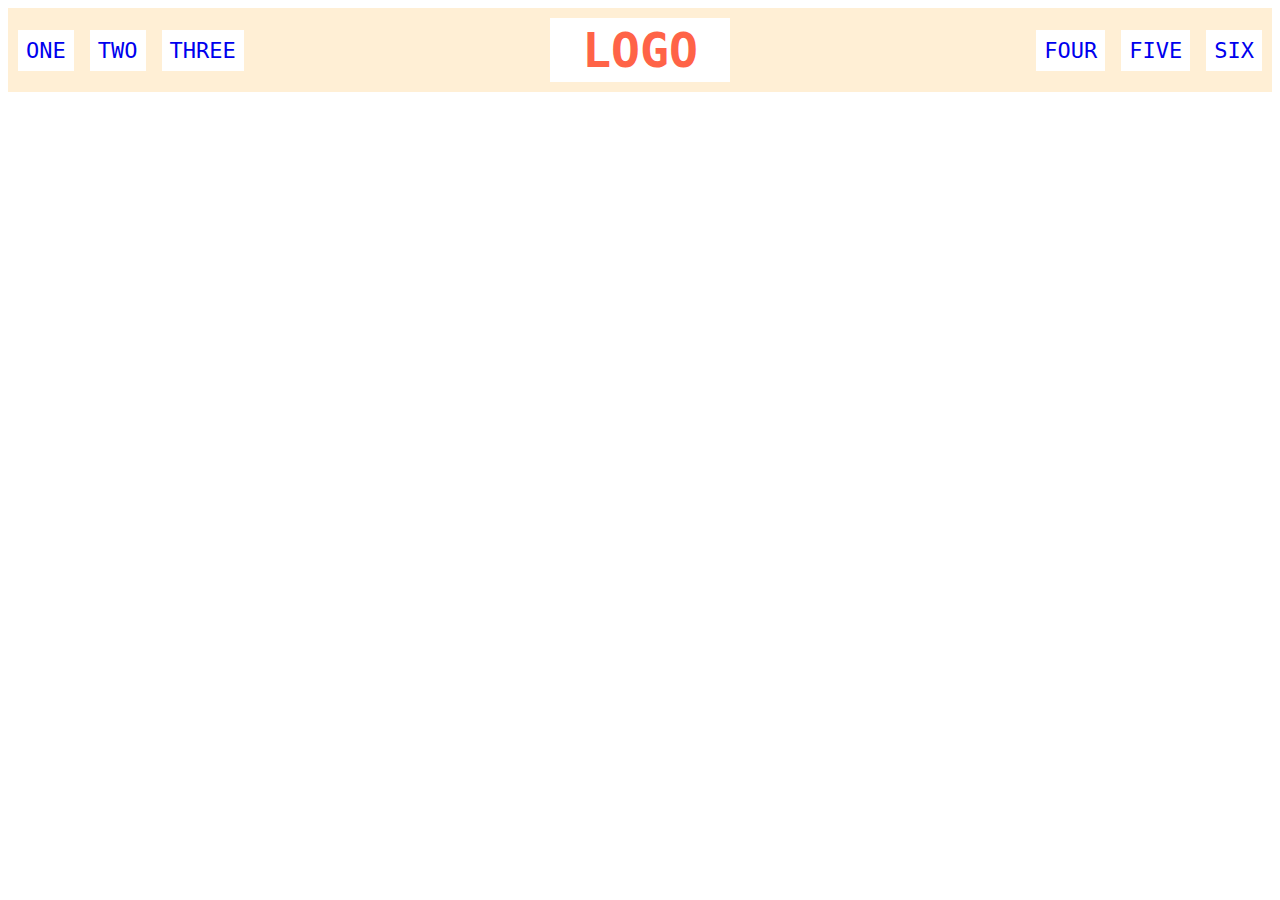
<file: flex/02-flex-header/index.html>
<!DOCTYPE html>
<html lang="en">
  <head>
    <meta charset="UTF-8">
    <meta http-equiv="X-UA-Compatible" content="IE=edge">
    <meta name="viewport" content="width=device-width, initial-scale=1.0">
    <title>Flex Header</title>
    <link rel="stylesheet" href="style.css">
  </head>
  <body>
    <div class="header justify">
      <div class="left-links">
        <ul>
          <li><a href="#">ONE</a></li>
          <li><a href="#">TWO</a></li>
          <li><a href="#">THREE</a></li>
        </ul>
      </div>
      <div class="logo">LOGO</div>
      <div class="right-links">
        <ul>
          <li><a href="#">FOUR</a></li>
          <li><a href="#">FIVE</a></li>
          <li><a href="#">SIX</a></li>
        </ul>
      </div>
    </div>
  </body>
</html>
</file>
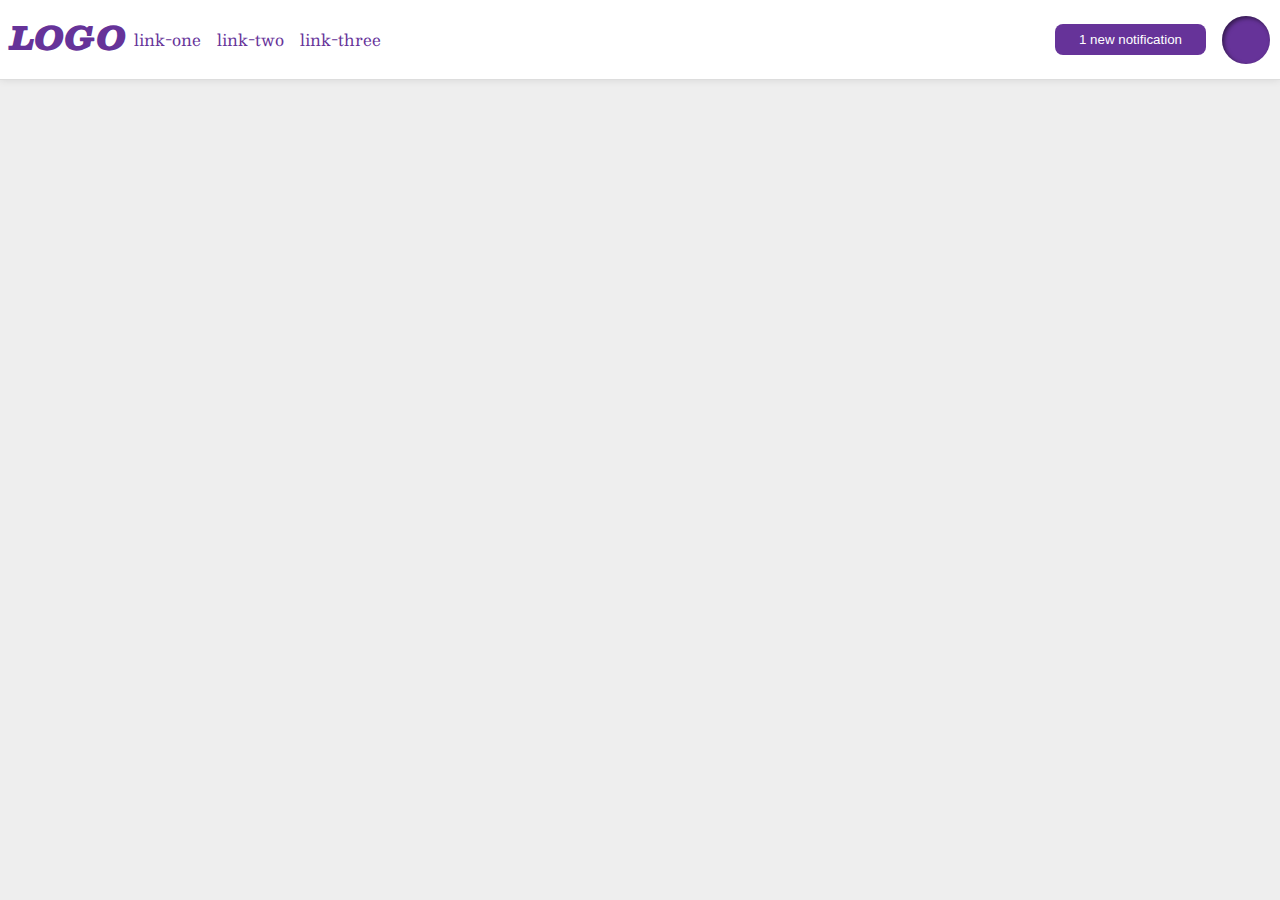
<file: flex/03-flex-header-2/index.html>
<!DOCTYPE html>
<html lang="en">
  <head>
    <meta charset="UTF-8">
    <meta http-equiv="X-UA-Compatible" content="IE=edge">
    <meta name="viewport" content="width=device-width, initial-scale=1.0">
    <title>Flex Header 2</title>
    <link rel="stylesheet" href="style.css">
  </head>
  <body>
    <div class="header">
      <div class="logo">
        LOGO
      </div>

      <div class="links__container">
        <ul class="links">
          <li><a href="google.com">link-one</a></li>
          <li><a href="google.com">link-two</a></li>
          <li><a href="google.com">link-three</a></li>
        </ul>
      </div>
      

      <div class="buttons__container">
        <button class="notifications">
          1 new notification
        </button>
        <div class="profile-image"></div>
      </div>
    </div>
  </body>
</html>
</file>
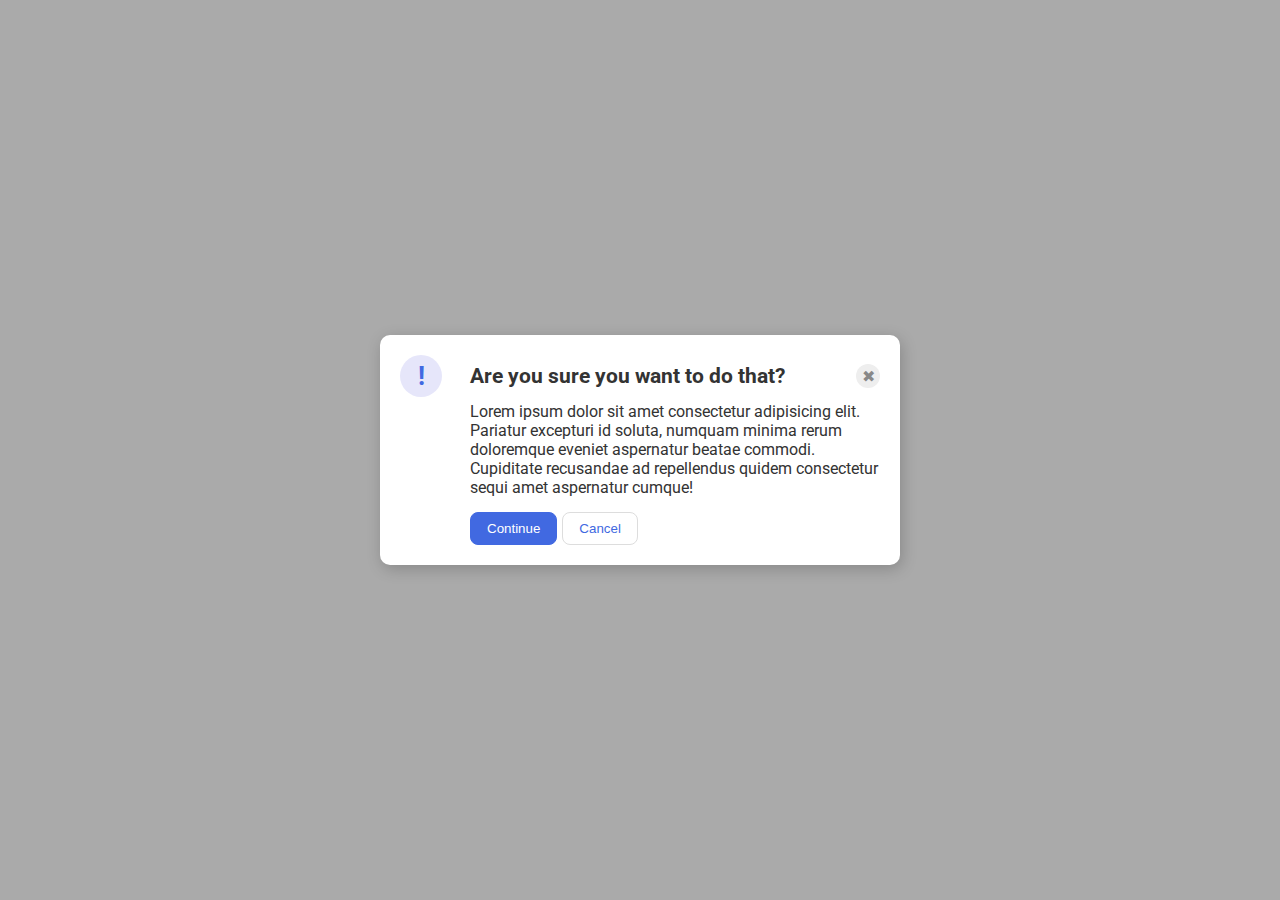
<file: flex/05-flex-modal/index.html>
<!DOCTYPE html>
<html lang="en">
  <head>
    <meta charset="UTF-8">
    <meta http-equiv="X-UA-Compatible" content="IE=edge">
    <meta name="viewport" content="width=device-width, initial-scale=1.0">
    <link rel="stylesheet" href="style.css">
    <title>Modal</title>
  </head>
  <body>
    <div class="modal">
      
      <div class="row one">
        <div class="icon">!</div>
        <div class="header">Are you sure you want to do that?</div>
        <div class="close-button">✖</div>
      </div>
      
      <div class="texts">

        <div class="text">Lorem ipsum dolor sit amet consectetur adipisicing elit. Pariatur excepturi id soluta, numquam minima rerum doloremque eveniet aspernatur beatae commodi. Cupiditate recusandae ad repellendus quidem consectetur sequi amet aspernatur cumque!</div>
      </div>


      <div class="row buttons" >
        <button class="continue">Continue</button>
        <button class="cancel">Cancel</button>
      </div>

    </div>
  </body>
</html>
</file>
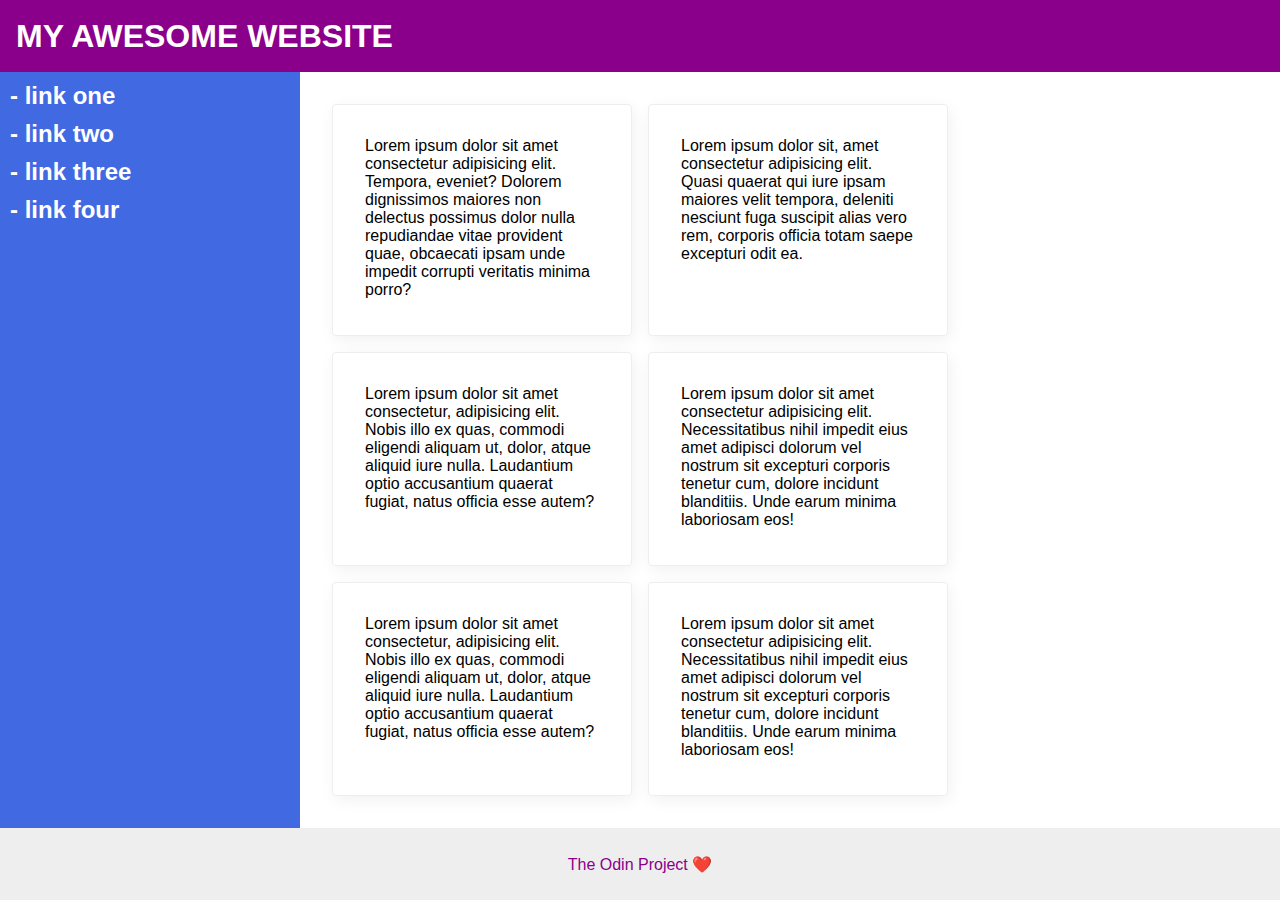
<file: flex/07-flex-layout-2/index.html>
<!DOCTYPE html>
<html lang="en">
  <head>
    <meta charset="UTF-8">
    <meta http-equiv="X-UA-Compatible" content="IE=edge">
    <meta name="viewport" content="width=device-width, initial-scale=1.0">
    <title>The Holy Grail</title>
    <link rel="stylesheet" href="style.css">
    <link href="https://emoji-css.afeld.me/emoji.css" rel="stylesheet">
  </head>
  <body>

    <div class="header">
      MY AWESOME WEBSITE
    </div>
  
    <!-- container for the main section of the page -->
    <div class="main-container">
      <div class="sidebar">
        <ul>
          <li><a href="#"><i class="em em-star" aria-role="presentation" aria-label="WHITE MEDIUM STAR"></i> - link one</a></li>
          <li><a href="#"><i class="em em-male_supervillain" aria-role="presentation" aria-label=""></i> - link two</a></li>
          <li><a href="#"><i class="em em-lower_left_ballpoint_pen" aria-role="presentation" aria-label=""></i>- link three</a></li>
          <li><a href="#"><i class="em em-ok_hand" aria-role="presentation" aria-label="OK HAND SIGN"></i> - link four</a></li>
        </ul>
      </div>
  

      <div class="content">
        <div class="card">Lorem ipsum dolor sit amet consectetur adipisicing elit. Tempora, eveniet? Dolorem dignissimos maiores non delectus possimus dolor nulla repudiandae vitae provident quae, obcaecati ipsam unde impedit corrupti veritatis minima porro?</div>
        <div class="card">Lorem ipsum dolor sit, amet consectetur adipisicing elit. Quasi quaerat qui iure ipsam maiores velit tempora, deleniti nesciunt fuga suscipit alias vero rem, corporis officia totam saepe excepturi odit ea.</div>
        <div class="card">Lorem ipsum dolor sit amet consectetur, adipisicing elit. Nobis illo ex quas, commodi eligendi aliquam ut, dolor, atque aliquid iure nulla. Laudantium optio accusantium quaerat fugiat, natus officia esse autem?</div>
        <div class="card">Lorem ipsum dolor sit amet consectetur adipisicing elit. Necessitatibus nihil impedit eius amet adipisci dolorum vel nostrum sit excepturi corporis tenetur cum, dolore incidunt blanditiis. Unde earum minima laboriosam eos!</div>
        <div class="card">Lorem ipsum dolor sit amet consectetur, adipisicing elit. Nobis illo ex quas, commodi eligendi aliquam ut, dolor, atque aliquid iure nulla. Laudantium optio accusantium quaerat fugiat, natus officia esse autem?</div>
        <div class="card">Lorem ipsum dolor sit amet consectetur adipisicing elit. Necessitatibus nihil impedit eius amet adipisci dolorum vel nostrum sit excepturi corporis tenetur cum, dolore incidunt blanditiis. Unde earum minima laboriosam eos!</div>
      </div>
    </div>

    <div class="footer">
      The Odin Project ❤️
    </div>
  </body>
</html>
</file>
<file: flex/02-flex-header/style.css>
.header  {
  font-family: monospace;
  background: papayawhip;
  padding: 10px;

}

.logo {
  font-size: 48px;
  font-weight: 900;
  color: tomato;
  background: white;
  padding: 4px 32px;
  margin-right: auto;
  margin-left: auto;



}

ul {
  /* this removes the dots on the list items*/
  list-style-type: none;
  display: flex;
  gap: 1rem;
  padding-left: 0;
}

a {
  font-size: 22px;
  background: white;
  padding: 8px;
  /* this removes the line under the links */
  text-decoration: none;
}

.justify {
  display: flex;
  align-items: center;
  justify-content: center;
}
</file>
<file: flex/03-flex-header-2/style.css>
/* this is some magical font-importing.  
you'll learn about it later. */
@import url('https://fonts.googleapis.com/css2?family=Besley:ital,wght@0,400;1,900&display=swap');

body {
  margin: 0;
  background: #eee;
  font-family: Besley, serif;
}

.header {
  background: white;
  border-bottom: 1px solid #ddd;
  box-shadow: 0 0 8px rgba(0,0,0,.1);
  display: flex;
  padding: 10px;
  gap: 8px;
}

.profile-image {
  background: rebeccapurple;
  box-shadow: inset 2px 2px 4px rgba(0,0,0,.5);
  border-radius: 50%;
  width: 48px;
  height: 48px;
}

.logo {
  color: rebeccapurple;
  font-size: 32px;
  font-weight: 900;
  font-style: italic;
  display: flex;
}

.links{
  display: flex;
  gap: 16px;
  padding: 0;
}

.buttons__container {
  display: flex;
  gap: 16px;
  margin-left: auto;
  align-items: center;
}

button {
  border: none;
  border-radius: 8px;
  background: rebeccapurple;
  color: white;
  padding: 8px 24px;
}

a {
  /* this removes the line under our links */
  text-decoration: none;
  color: rebeccapurple;
}

ul {
  list-style-type: none;
}
</file>
<file: flex/05-flex-modal/style.css>
@import url('https://fonts.googleapis.com/css2?family=Roboto:wght@400;700&display=swap');

html, body {
  height: 100%;
}

body {
  font-family: Roboto, sans-serif;
  margin: 0;
  background: #aaa;
  color: #333;
  /* I'll give you this one for free lol */
  display: flex;
  align-items: center;
  justify-content: center;
  box-sizing: border-box;
}

.modal {
  background: white;
  width: 480px;
  border-radius: 10px;
  box-shadow: 2px 4px 16px rgba(0,0,0,.2);
  display: flex;
  flex-direction: column;
  padding:20px;
  justify-content: space-between;
}

.row {
  display: flex;
  align-items: center;
}

.row.one {
  margin-bottom: 5px;
}

.header {
  font-weight: 700;
  margin-left: 8px;
  font-size: 1.3rem;

}

.icon {
  color: royalblue;
  font-size: 26px;
  font-weight: 700;
  background: lavender;
  width: 42px;
  height: 42px;
  border-radius: 50%;
  display: flex;
  align-items: center;
  justify-content: center;
  flex-shrink: 0;
  margin-right: 20px;
}

.text {
  text-align: start;
}

.texts {
  display: flex;
  flex-direction: column;
  justify-content: center;
  margin-left: 70px;
}

.close-button {
  background: #eee;
  border-radius: 50%;
  color: #888;
  font-weight: 400;
  font-size: 16px;
  height: 24px;
  width: 24px;
  display: flex;
  align-items: center;
  justify-content: center;
  margin-left: auto;
}

.buttons {
  margin-left: 70px;
  margin-top: 15px;
  margin-right: 5px;
}

button {
  padding: 8px 16px;
  border-radius: 8px;
}

button.continue {
  background: royalblue;
  border: 1px solid royalblue;
  color: white;
}

button.cancel {
  background: white;
  border: 1px solid #ddd;
  color: royalblue;
  margin-left: 5px;
}


.margin-left {
  margin-left: 50px;
}

.margin-top {
  margin-top: 15px;
}
</file>
<file: flex/07-flex-layout-2/style.css>
body, html {
  font-family: -apple-system, BlinkMacSystemFont, 'Segoe UI', Roboto, Oxygen, Ubuntu, Cantarell, 'Open Sans', 'Helvetica Neue', sans-serif;
  margin: 0;
  min-height: 100vh;
  display: flex;
  flex-direction: column;
  box-sizing: border-box;
}

/* HEADER */

.header {
  height: 72px;
  background: darkmagenta;
  color: white;
  font-size: 2rem;
  font-weight: 900;
  display: flex;
  align-items: center;
  padding-left: 1rem;
}




.main-container {
  display: flex;
  flex: 1;
}



.card {
  width: 300px;
}

.footer {
  height: 72px;
  background: #eee;
  color: darkmagenta;
  display: flex;
  align-items: center;
  justify-content: center;
}


.sidebar {
  width: 300px;
  background: royalblue;
  box-sizing: border-box;
  list-style: none;
  display: flex;
  flex-direction: column;
  align-items: flex-start;
  font-weight: 700;
  flex-shrink: 0;


}

.sidebar ul {
  margin: 0;
  padding: 10px;
}

li > a {
  color: #fff;
  text-decoration: none;
  font-size: 24px;
}

li {
  margin-bottom: 10px;
  display: flex;
  align-items: center;
}


/* cards */

.card {
  border: 1px solid #eee;
  box-shadow: 2px 4px 16px rgba(0,0,0,.06);
  border-radius: 4px;
  padding: 2rem;
  flex-shrink: 1;
  width: 300px;

  box-sizing: border-box;
}

.content {
  display: flex;
  flex-wrap: wrap;
  gap: 1rem;
  padding: 2rem;
  flex: 1;
}
</file>
